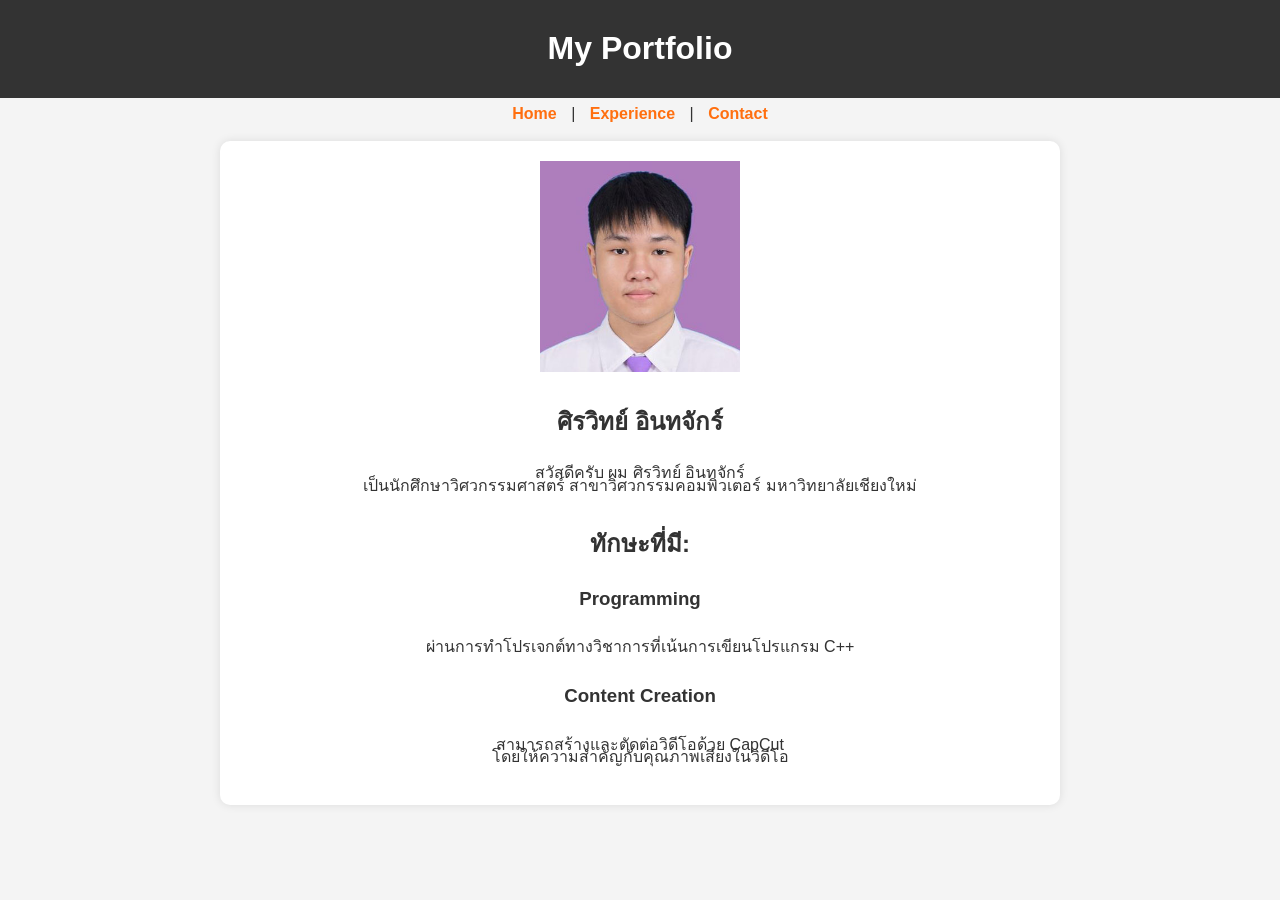
<file: index.html>
<!doctype html>
<html lang="en">
  <head>
    <meta charset="UTF-8" />
    <meta name="viewport" content="width=device-width, initial-scale=1.0" />
    <title>My Portfolio</title>
    <link rel="stylesheet" href="style.css">
  </head>
  <body>
    <header>
      <h1>My Portfolio</h1>
    </header>
    <nav>
      <a href="index.html">Home</a> | <a href="experience.html">Experience</a> |
      <a href="contact.html">Contact</a>
    </nav>
    <main>
      <section id="profile-picture">
        <img
          src="get_image_hi.jpg"
          alt="My Pic"
          width="200"
        />
      </section>

      <section id="about">
        <h2>ศิรวิทย์ อินทจักร์</h2>
        <p>สวัสดีครับ ผม ศิรวิทย์ อินทจักร์ <br> เป็นนักศึกษาวิศวกรรมศาสตร์ สาขาวิศวกรรมคอมพิวเตอร์ มหาวิทยาลัยเชียงใหม่</p>
      </section>

      <section id="skills">
        <h2> ทักษะที่มี:</h2>
        <div class="skill-box">
          <h3>Programming</h3>
          <p>ผ่านการทำโปรเจกต์ทางวิชาการที่เน้นการเขียนโปรแกรม C++</p>
        </div>
        <div class="skill-box">
          <h3>Content Creation</h3>
          <p>สามารถสร้างและตัดต่อวิดีโอด้วย CapCut <br>โดยให้ความสำคัญกับคุณภาพเสียงในวิดีโอ</p>
        </div>
      </section>
    </main>
  </body>
</html>
</file>
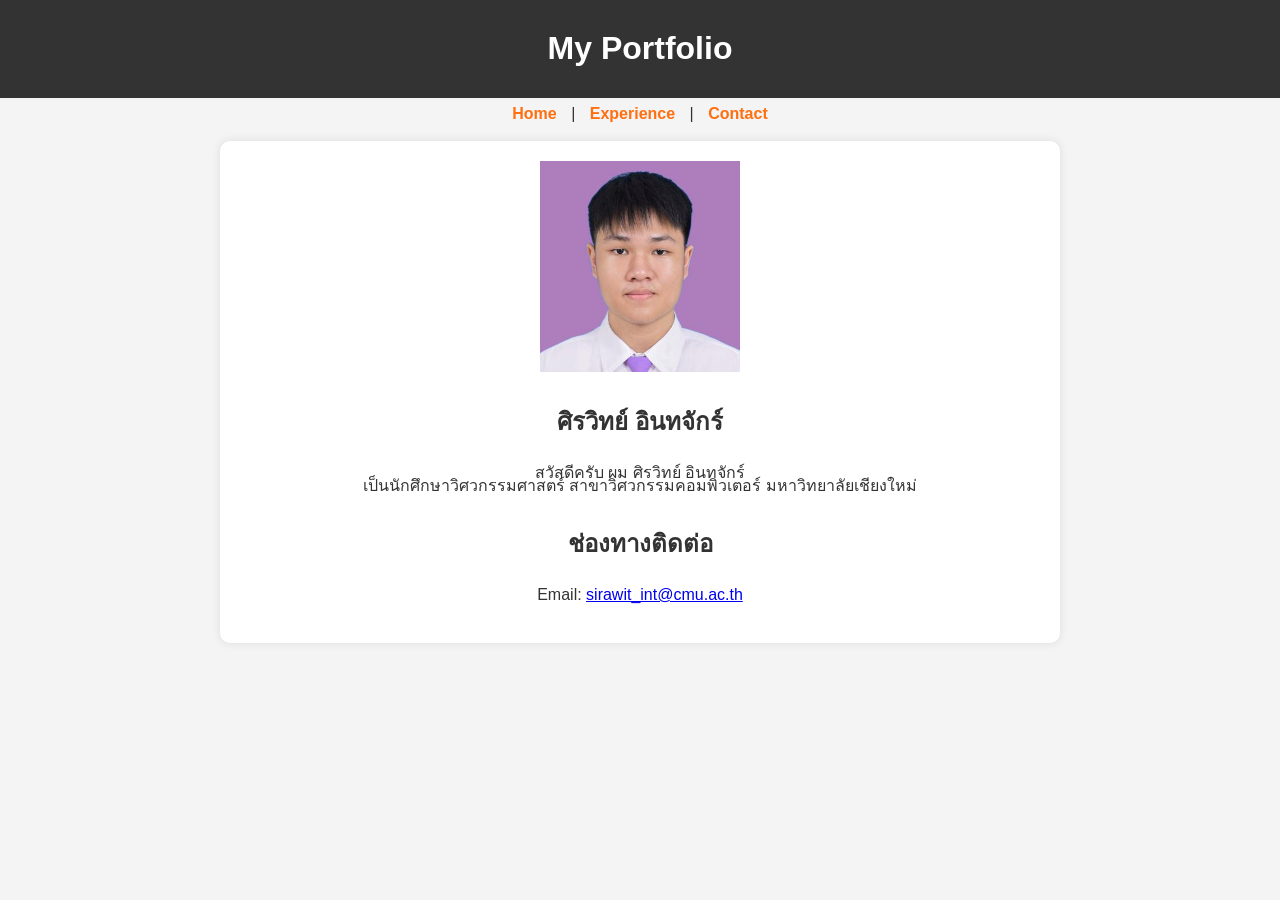
<file: contact.html>
<!doctype html>
<html lang="en">
  <head>
    <meta charset="UTF-8" />
    <meta name="viewport" content="width=device-width, initial-scale=1.0" />
    <title>My Portfolio</title>
    <link rel="stylesheet" href="style.css">
  </head>
  <body>
    <header>
      <h1>My Portfolio</h1>
    </header>
    <nav>
      <a href="index.html">Home</a> | <a href="experience.html">Experience</a> |
      <a href="contact.html">Contact</a>
    </nav>
    <main>
      <section id="profile-picture">
        <img
          src="get_image_hi.jpg"
          alt="My Pic"
          width="200"
        />
      </section>

      <section id="about">
        <h2>ศิรวิทย์ อินทจักร์</h2>
        <p>สวัสดีครับ ผม ศิรวิทย์ อินทจักร์ <br> เป็นนักศึกษาวิศวกรรมศาสตร์ สาขาวิศวกรรมคอมพิวเตอร์ มหาวิทยาลัยเชียงใหม่</p>
      </section>

      <section id="skills">
        <h2>ช่องทางติดต่อ</h2>
        <div class="skill-box">
          <p>Email: <a href="mailto:sirawit_int@cmu.ac.th">sirawit_int@cmu.ac.th</a></p>
        </div>
        
      </section>
    </main>
  </body>
</html>
</file>
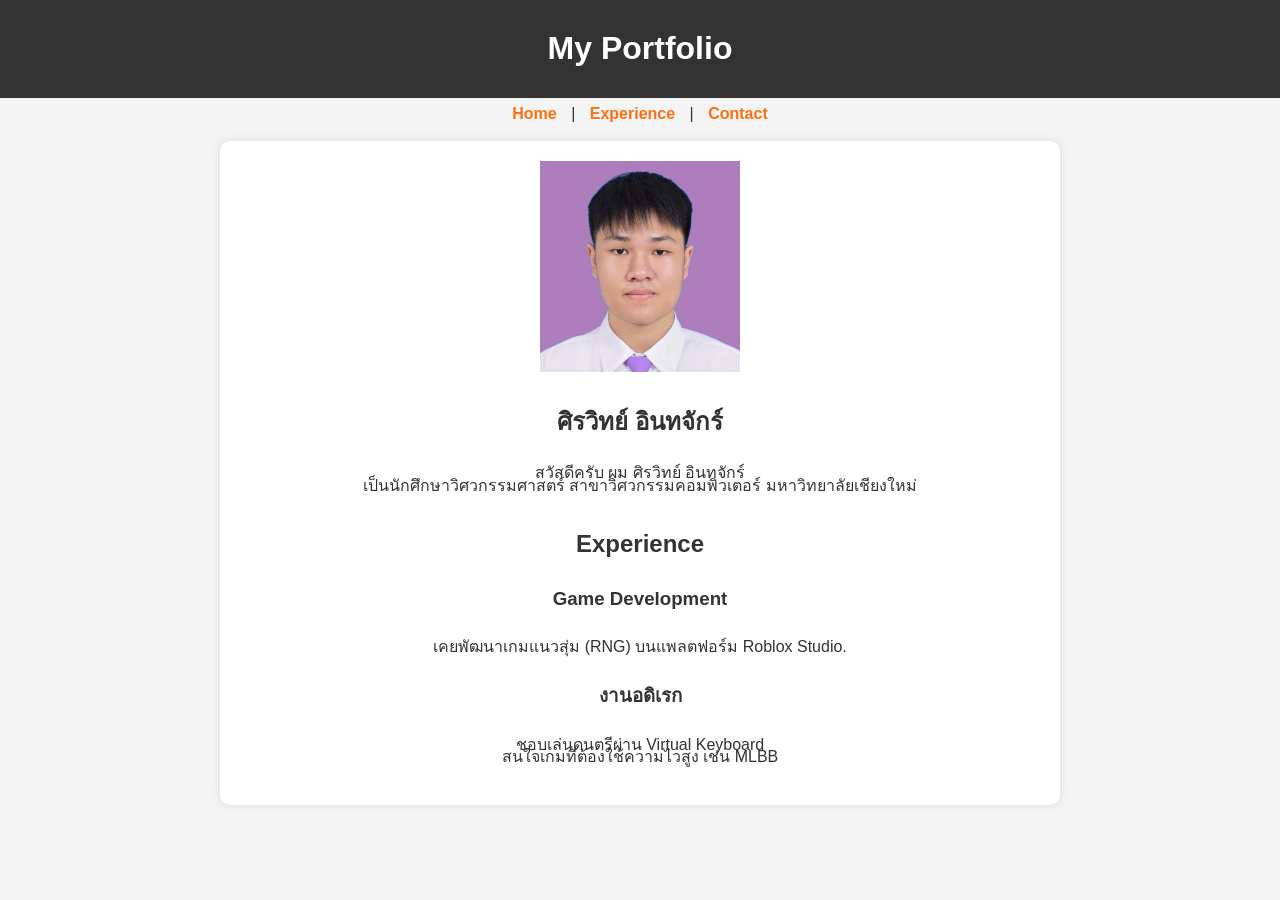
<file: experience.html>
<!doctype html>
<html lang="en">
  <head>
    <meta charset="UTF-8" />
    <meta name="viewport" content="width=device-width, initial-scale=1.0" />
    <title>My Portfolio</title>
    <link rel="stylesheet" href="style.css">
  </head>
  <body>
    <header>
      <h1>My Portfolio</h1>
    </header>
    <nav>
      <a href="index.html">Home</a> | <a href="experience.html">Experience</a> |
      <a href="contact.html">Contact</a>
    </nav>
    <main>
      <section id="profile-picture">
        <img src="get_image_hi.jpg" alt="My Pic" width="200" />
      </section>

      <section id="about">
        <h2>ศิรวิทย์ อินทจักร์</h2>
        <p>สวัสดีครับ ผม ศิรวิทย์ อินทจักร์ <br> เป็นนักศึกษาวิศวกรรมศาสตร์ สาขาวิศวกรรมคอมพิวเตอร์ มหาวิทยาลัยเชียงใหม่</p>
      </section>

      <section id="skills">
        <h2>Experience</h2>
        <div class="skill-box">
          <h3>Game Development</h3>
          <p>
            เคยพัฒนาเกมแนวสุ่ม (RNG) บนแพลตฟอร์ม Roblox Studio.
          </p>
        </div>
        <div class="skill-box">
          <h3>งานอดิเรก</h3>
          <p>
            ชอบเล่นดนตรีผ่าน Virtual Keyboard<br>
            สนใจเกมที่ต้องใช้ความไวสูง เช่น MLBB
          </p>
        </div>
      </section>
    </main>
  </body>
</html>
</file>
<file: style.css>
body {
    font-family: 'Segoe UI', Tahoma, Geneva, Verdana, sans-serif;
    line-height: 0.8;
    margin: 0;
    padding: 0;
    background-color: #f4f4f4;
    color: #333;
}
header {
    background: #333;
    color: #fff;
    padding: 15px;
    text-align: center;
}

nav {
    text-align: center;
    margin-top: 10px;
}

nav a {
    color: #ff6f0f;
    text-decoration: none;
    margin: 0 10px;
    font-weight: bold;
    text-align: center;
}

main {
    max-width: 800px;
    margin: 20px auto;
    padding: 20px;
    background: #fff;
    border-radius: 10px;
    box-shadow: 0 0 10px rgba(0,0,0,0.1);
}

img {
    display: block;
    margin: 0 auto 20px auto;
}

p {
    text-align: center;
}

#skills {
    display: flex;
    flex-direction: column;
    align-items: center;
    padding: 5px;
}

.skill-box {
    display: flex;
    flex-direction: column;
    align-items: center;
    padding: 1 px;
}

#about {
    display: flex;
    flex-direction: column;
    align-items: center;
}

h2 {
    text-align: center;
}
</file>
